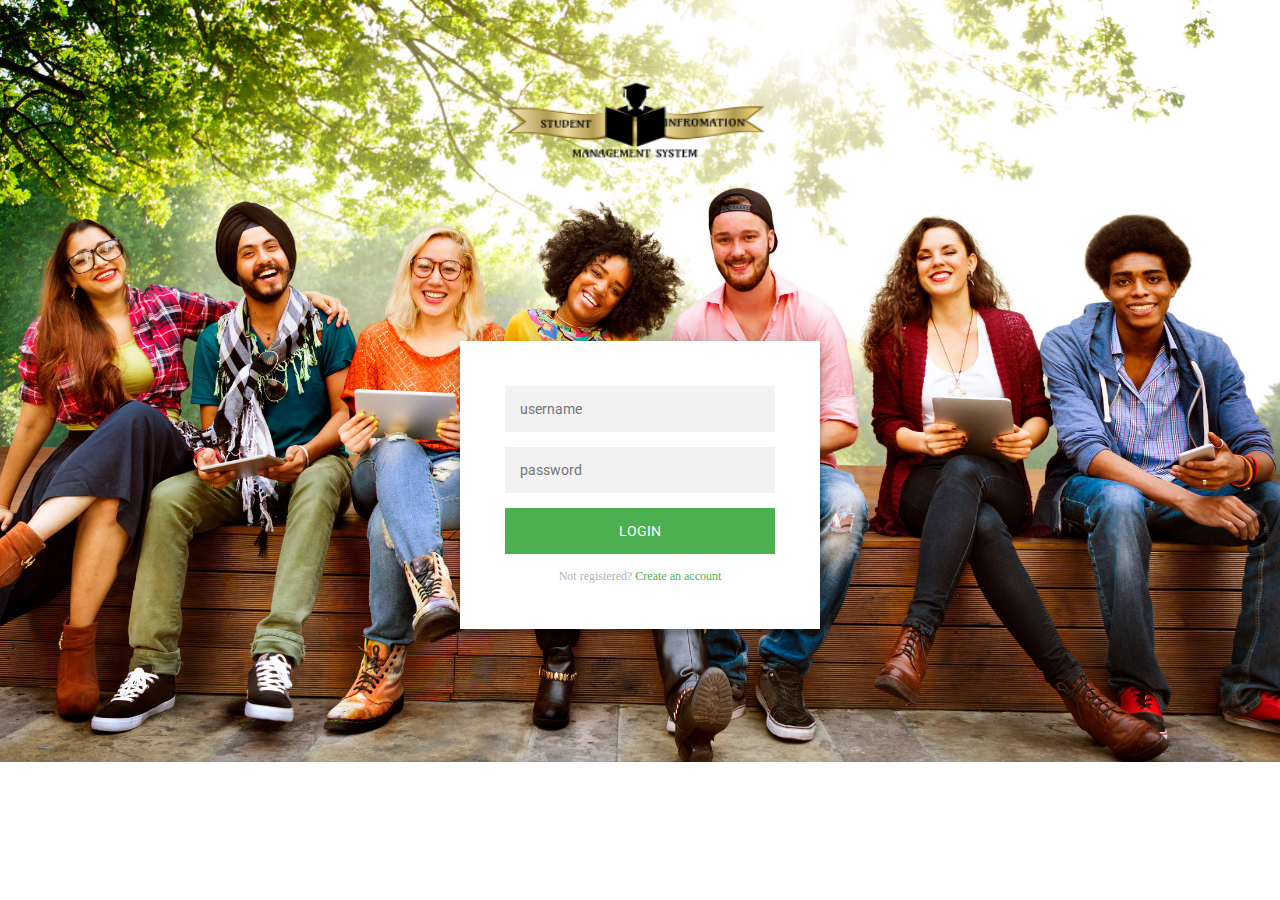
<file: index.html>
<!DOCTYPE html>
<html>
    <head>
        <title>SIMS|Login</title>
        <link rel="stylesheet" type="text/css" href="css/login.css" >
    </head>
    <body background="images/students.jpg">
   <center> <img src="images/logo.png" alt="logo" style="width:304px;height:228px;"></center>
       <script type="text/javascript" src="js/login.js"></script>
       
<div class="login-page">
  <div class="form">
	<form action="login.php" class="login-form" method="post">
      <input type="text" name="username" placeholder="username"/>
      <input type="password" name="password" placeholder="password"/>
      <button>login</button>
      <p class="message">Not registered? <a href="register.html">Create an account</a></p>
    </form>
  </div>
</div>
    </body>
</html>
</file>
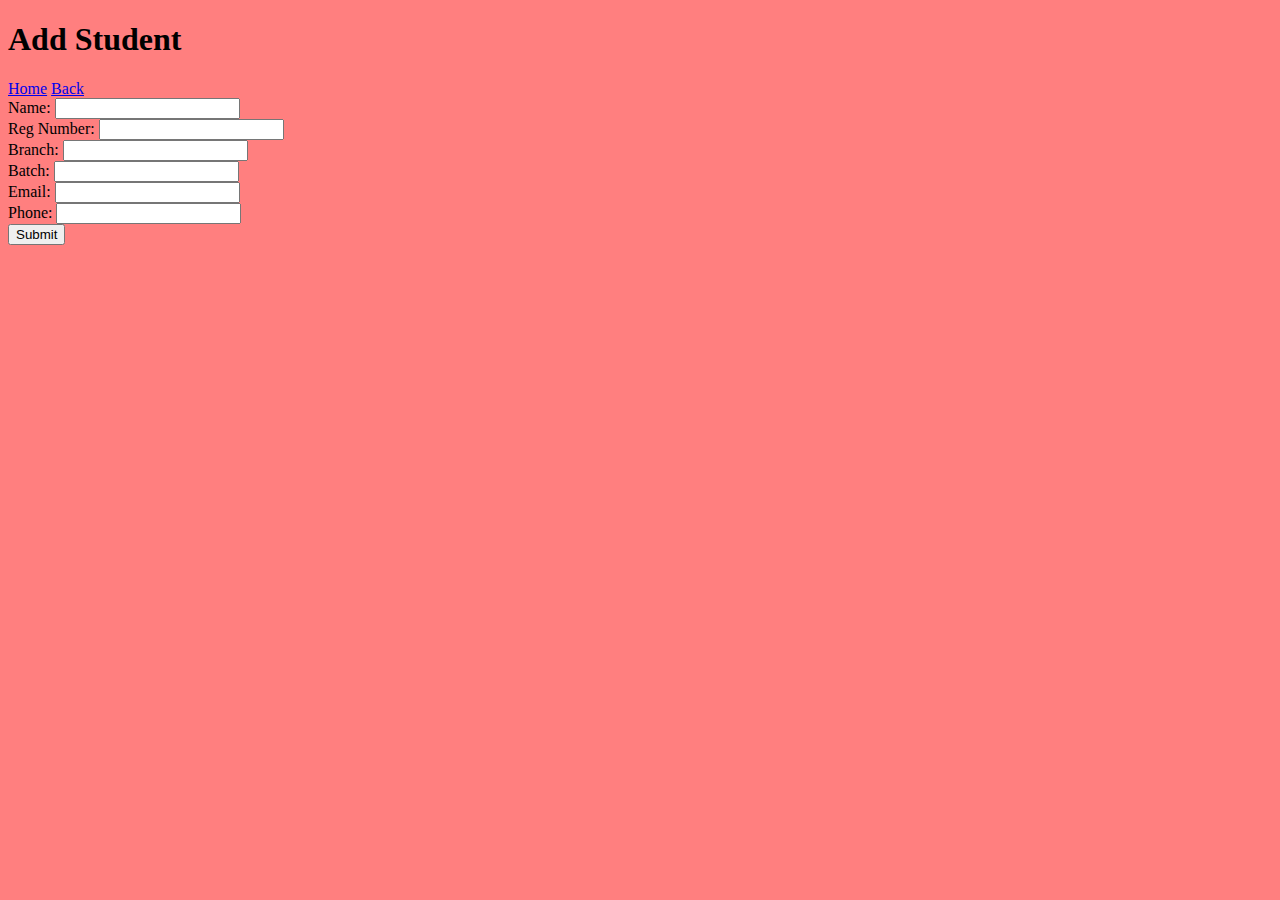
<file: add.html>
<!DOCTYPE html>
<html>
<head>
<title>SIMS|Add Student</title>
  <link rel="stylesheet" href="https://maxcdn.bootstrapcdn.com/bootstrap/4.0.0-beta/css/bootstrap.min.css" integrity="sha384-/Y6pD6FV/Vv2HJnA6t+vslU6fwYXjCFtcEpHbNJ0lyAFsXTsjBbfaDjzALeQsN6M" crossorigin="anonymous">
<script src="https://maxcdn.bootstrapcdn.com/bootstrap/4.0.0-beta/js/bootstrap.min.js" integrity="sha384-h0AbiXch4ZDo7tp9hKZ4TsHbi047NrKGLO3SEJAg45jXxnGIfYzk4Si90RDIqNm1" crossorigin="anonymous"></script>
</head>
<body style="background-color:rgba(255,0,0,0.5);">
<div class="container">
  <div class="jumbotron text-center">
    <h1>Add Student</h1> 
	<a href="home.html" class="btn btn-success" role="button">Home</a>
	<a href="admincontrol.html" class="btn btn-primary" role="button">Back</a>   
</div>
<form action="add.php" method="post">
  <div class="form-group">
    <label for="Name">Name:</label>
    <input type="text" class="form-control" name="name">
  </div>
  <div class="form-group">
    <label for="regno">Reg Number:</label>
    <input type="number" class="form-control" name="regno">
  </div>
<div class="form-group">
    <label for="branch">Branch:</label>
    <input type="text" class="form-control" name="branch">
  </div>
<div class="form-group">
    <label for="batch">Batch:</label>
    <input type="number" class="form-control" name="batch">
  </div>
<div class="form-group">
    <label for="email">Email:</label>
    <input type="email" class="form-control" name="email">
  </div>
<div class="form-group">
    <label for="phone">Phone:</label>
    <input type="number" class="form-control" name="phone">
  </div>
  <button type="submit" class="btn btn-default">Submit</button>
</form>

  </div>

</body>
</html>
</file>
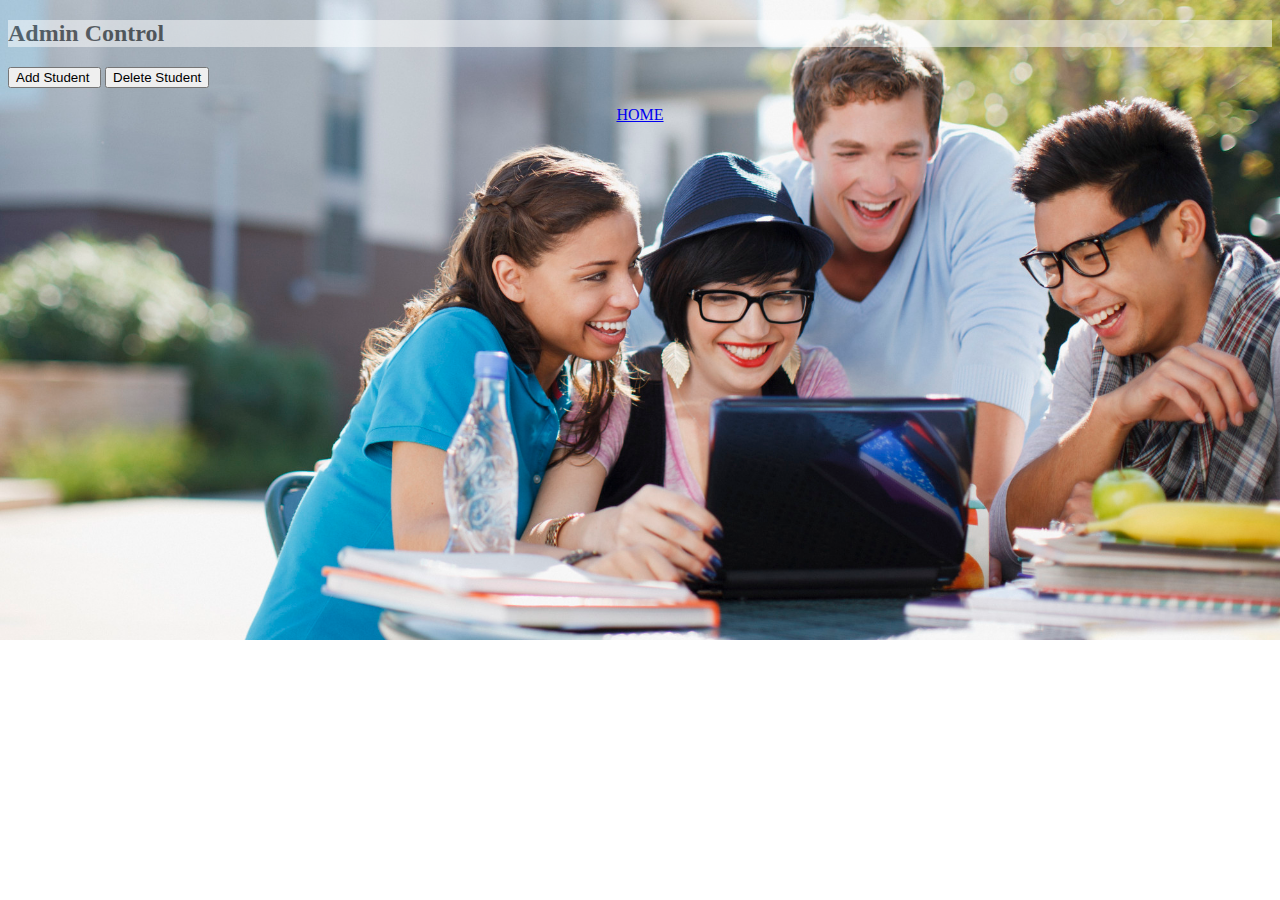
<file: admincontrol.html>
<!DOCTYPE html>
<html>
<head>
<title>SIMS|Admin Control</title>
<link rel="stylesheet" href="https://maxcdn.bootstrapcdn.com/bootstrap/4.0.0-beta/css/bootstrap.min.css" integrity="sha384-/Y6pD6FV/Vv2HJnA6t+vslU6fwYXjCFtcEpHbNJ0lyAFsXTsjBbfaDjzALeQsN6M" crossorigin="anonymous">
<script src="https://maxcdn.bootstrapcdn.com/bootstrap/4.0.0-beta/js/bootstrap.min.js" integrity="sha384-h0AbiXch4ZDo7tp9hKZ4TsHbi047NrKGLO3SEJAg45jXxnGIfYzk4Si90RDIqNm1" crossorigin="anonymous"></script>
<style type="text/css">
body {
  background: url(images/students.jpg) no-repeat;
  background-size: 100%;
}
.myCont{
background-color:#FFFFFF;
opacity:0.5;
}
.jumbotron{
opacity:1;
}
</style>
</head>
<body background="images/students.jpg">
<div class="myCont">
<div style="background:transparent !important" class="jumbotron text-center">
  <h2>Admin Control</h2> 

</div>
</div>
<div>
<input type="button" class="btn btn-success btn-block" value="Add Student " onclick="location.href = 'add.html';">
<input type="button" class="btn btn-danger btn-block" value="Delete Student" onclick="location.href = '#';">
<br>
<br>
<center><a href="home.html" class="btn btn-primary" role="button">HOME</a></center>

</div>

</body>
</html>
</file>
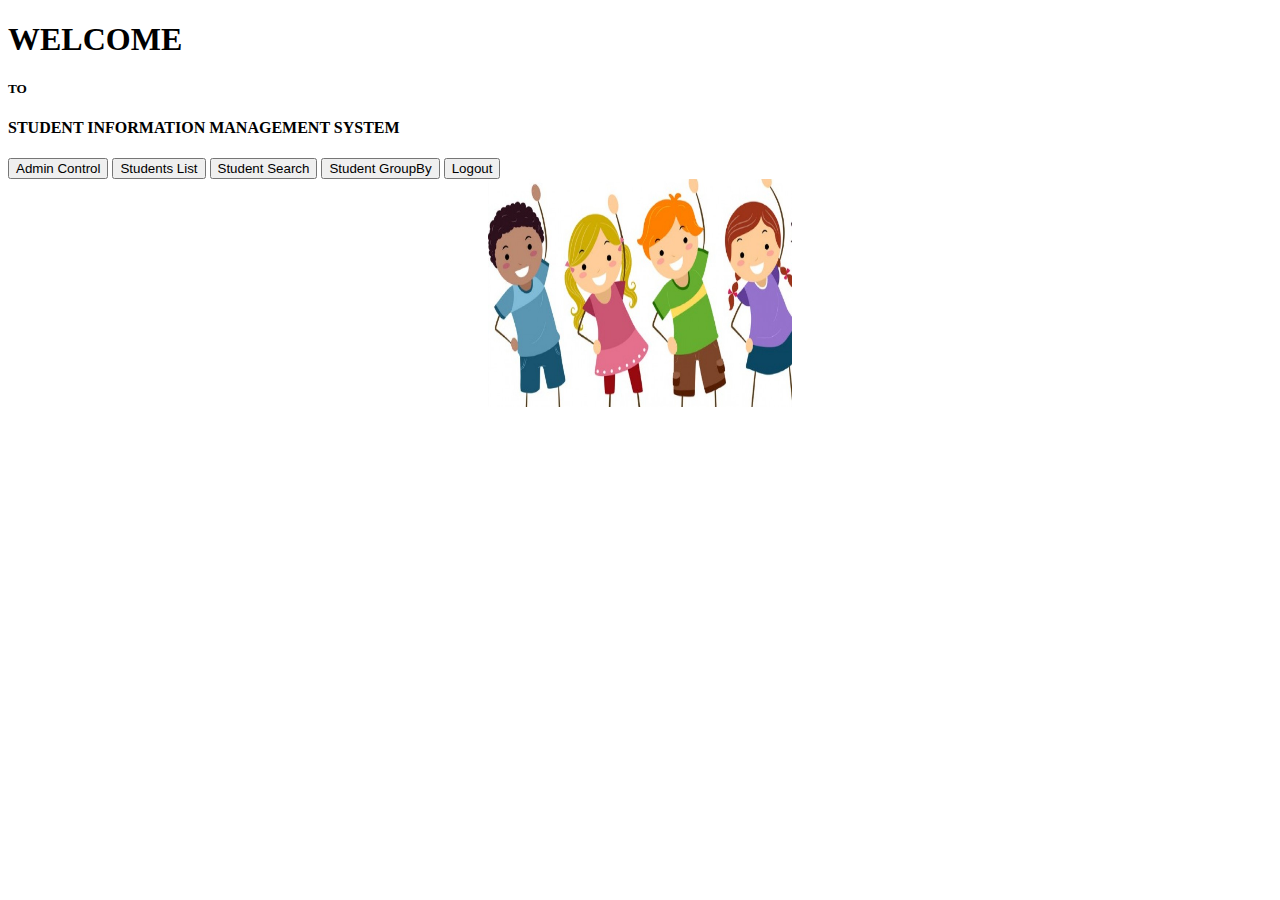
<file: home.html>
<!DOCTYPE html>
<html>
<head>
<title>SIMS|Home</title>
<link rel="stylesheet" href="https://maxcdn.bootstrapcdn.com/bootstrap/4.0.0-beta/css/bootstrap.min.css" integrity="sha384-/Y6pD6FV/Vv2HJnA6t+vslU6fwYXjCFtcEpHbNJ0lyAFsXTsjBbfaDjzALeQsN6M" crossorigin="anonymous">
<script src="https://maxcdn.bootstrapcdn.com/bootstrap/4.0.0-beta/js/bootstrap.min.js" integrity="sha384-h0AbiXch4ZDo7tp9hKZ4TsHbi047NrKGLO3SEJAg45jXxnGIfYzk4Si90RDIqNm1" crossorigin="anonymous"></script>
</head>
<body>
<div class="jumbotron text-center">
  <h1>WELCOME</h1>
  <h5>TO</h5>
  <h4>STUDENT INFORMATION MANAGEMENT SYSTEM</h4> 
</div>
<div>
<input type="button" class="btn btn-primary btn-block" value="Admin Control" onclick="location.href = 'hello.html';">
<input type="button" class="btn btn-primary btn-block" value="Students List" onclick="location.href = '#';">
<input type="button" class="btn btn-primary btn-block" value="Student Search" onclick="location.href = '#';">
<input type="button" class="btn btn-primary btn-block" value="Student GroupBy" onclick="location.href = '#';">
<input type="button" class="btn btn-primary btn-block" value="Logout" onclick="location.href = '#';">
</div>
<div>
<center>  <img src="images/homestud.jpg" alt="Students Picture" style="width:304px;height:228px;"></center>
</div>




</body>
</html>
</file>
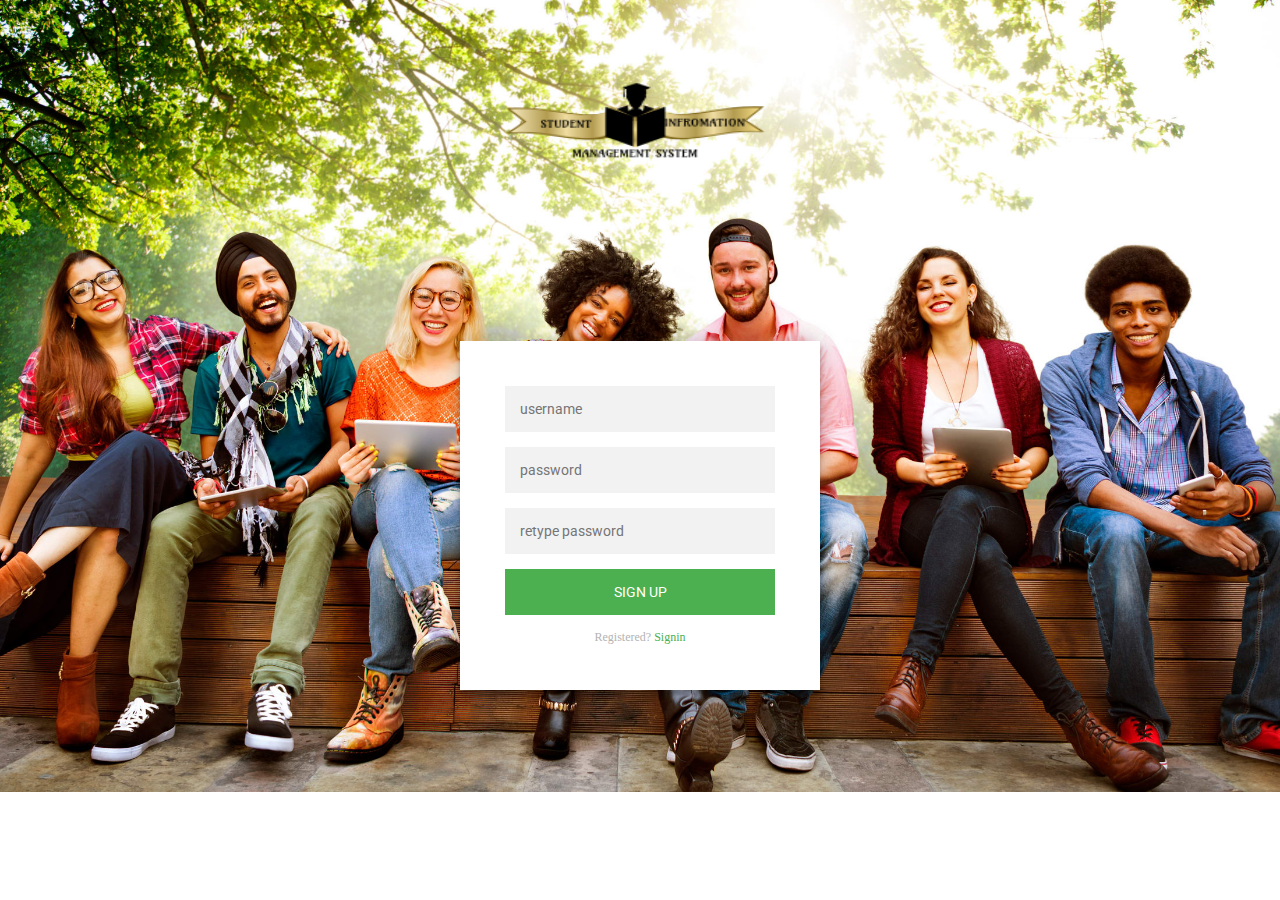
<file: register.html>
<!DOCTYPE html>
<html>
    <head>
        <title>SIMS|Register</title>
        <link rel="stylesheet" type="text/css" href="css/login.css" >
    </head>
    <body background="images/students.jpg">
   <center> <img src="images/logo.png" alt="logo" style="width:304px;height:228px;"></center>
       <script type="text/javascript" src="js/login.js"></script>
       
<div class="login-page">
  <div class="form">
	<form action="register.php" class="login-form" method="post">
      <input type="text" name="username" placeholder="username"/>
      <input type="password" name="password" placeholder="password"/>
      <input type="password" name="password2" placeholder="retype password"/>      
	<button>sIGN UP</button>
      <p class="message">Registered? <a href="index.html">Signin</a></p>
    </form>
  </div>
</div>
    </body>
</html>
</file>
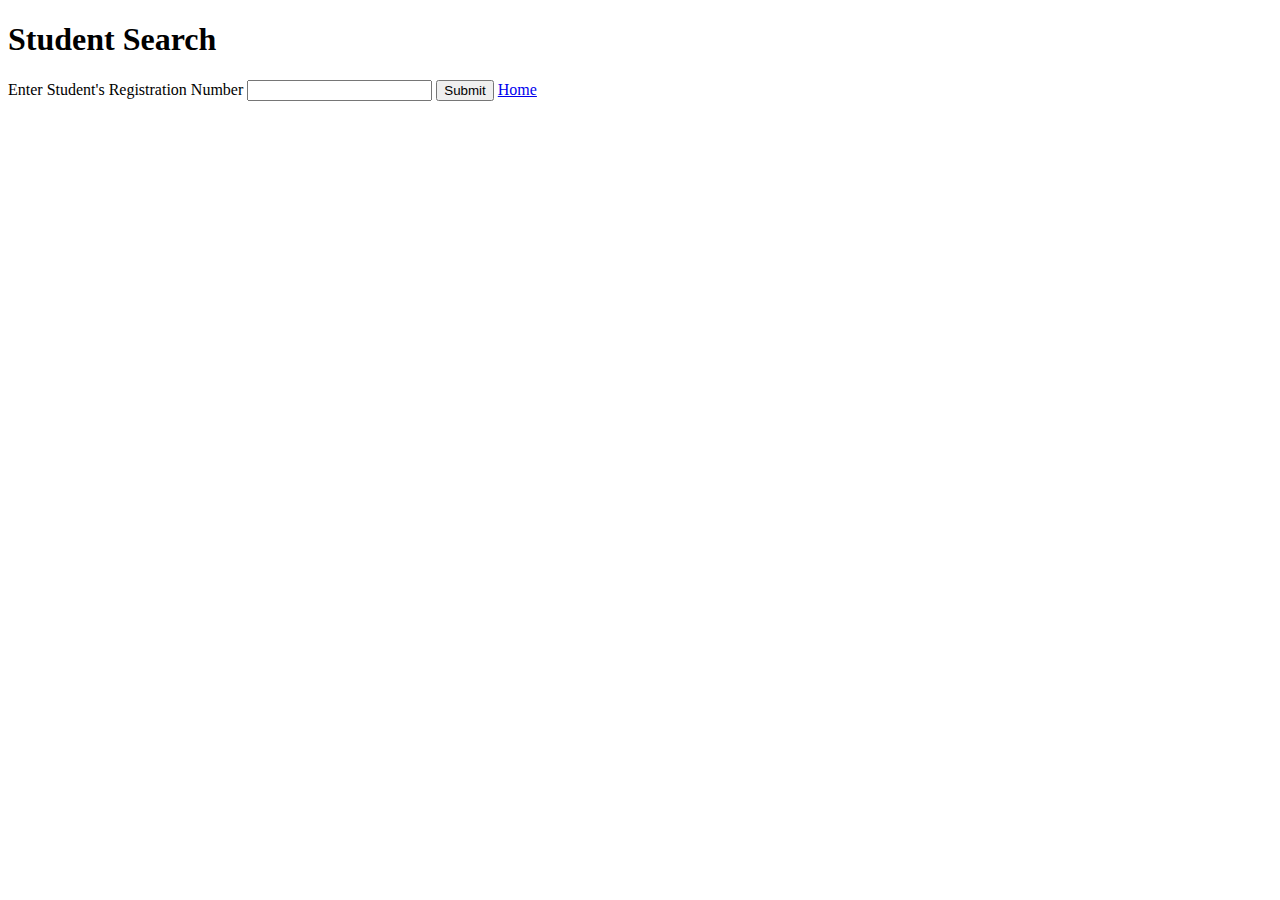
<file: studentsearch.html>
<!DOCTYPE html>
<html>
<head>
<title>SIMS|Student Search</title>
  <link rel="stylesheet" href="https://maxcdn.bootstrapcdn.com/bootstrap/4.0.0-beta/css/bootstrap.min.css" integrity="sha384-/Y6pD6FV/Vv2HJnA6t+vslU6fwYXjCFtcEpHbNJ0lyAFsXTsjBbfaDjzALeQsN6M" crossorigin="anonymous">
<script src="https://maxcdn.bootstrapcdn.com/bootstrap/4.0.0-beta/js/bootstrap.min.js" integrity="sha384-h0AbiXch4ZDo7tp9hKZ4TsHbi047NrKGLO3SEJAg45jXxnGIfYzk4Si90RDIqNm1" crossorigin="anonymous"></script>
</head>
<body>
<div class="container">
  <div class="jumbotron text-center">
    <h1>Student Search</h1> 
       <form class="form-horizontal" action="studentsearch.php" method="post" >
        <div class="form-group">
        <label for="email">Enter Student's Registration Number</label>
        <input type="number" name="regno" class="form-control" >
	<button type="submit" class="btn btn-success">Submit</button>
	<a href="home.html" class="btn btn-success" role="button">Home</a>
	</form>
       </div>
    </div>
  </div>
</body>
</html>
</file>
<file: css/login.css>
@import url(https://fonts.googleapis.com/css?family=Roboto:300);

.login-page {
  width: 360px;
  padding: 8% 0 0;
  margin: auto;
}
.form {
  position: relative;
  z-index: 1;
  background: #FFFFFF;
  max-width: 360px;
  margin: 0 auto 100px;
  padding: 45px;
  text-align: center;
  box-shadow: 0 0 20px 0 rgba(0, 0, 0, 0.2), 0 5px 5px 0 rgba(0, 0, 0, 0.24);
}
.form input {
  font-family: "Roboto", sans-serif;
  outline: 0;
  background: #f2f2f2;
  width: 100%;
  border: 0;
  margin: 0 0 15px;
  padding: 15px;
  box-sizing: border-box;
  font-size: 14px;
}
.form button {
  font-family: "Roboto", sans-serif;
  text-transform: uppercase;
  outline: 0;
  background: #4CAF50;
  width: 100%;
  border: 0;
  padding: 15px;
  color: #FFFFFF;
  font-size: 14px;
  -webkit-transition: all 0.3 ease;
  transition: all 0.3 ease;
  cursor: pointer;
}
.form button:hover,.form button:active,.form button:focus {
  background: #43A047;
}
.form .message {
  margin: 15px 0 0;
  color: #b3b3b3;
  font-size: 12px;
}
.form .message a {
  color: #4CAF50;
  text-decoration: none;
}
.form .register-form {
  display: none;
}
.container {
  position: relative;
  z-index: 1;
  max-width: 300px;
  margin: 0 auto;
}
.container:before, .container:after {
  content: "";
  display: block;
  clear: both;
}
.container .info {
  margin: 50px auto;
  text-align: center;
}
.container .info h1 {
  margin: 0 0 15px;
  padding: 0;
  font-size: 36px;
  font-weight: 300;
  color: #1a1a1a;
}
.container .info span {
  color: #4d4d4d;
  font-size: 12px;
}
.container .info span a {
  color: #000000;
  text-decoration: none;
}
.container .info span .fa {
  color: #EF3B3A;
}
body {
    background-image:    url(../images/stud.jpg);
    background-size:     cover;                      /* <------ */
    background-repeat:   no-repeat;
    background-position: center;              /* optional, center the image */
}
</file>
